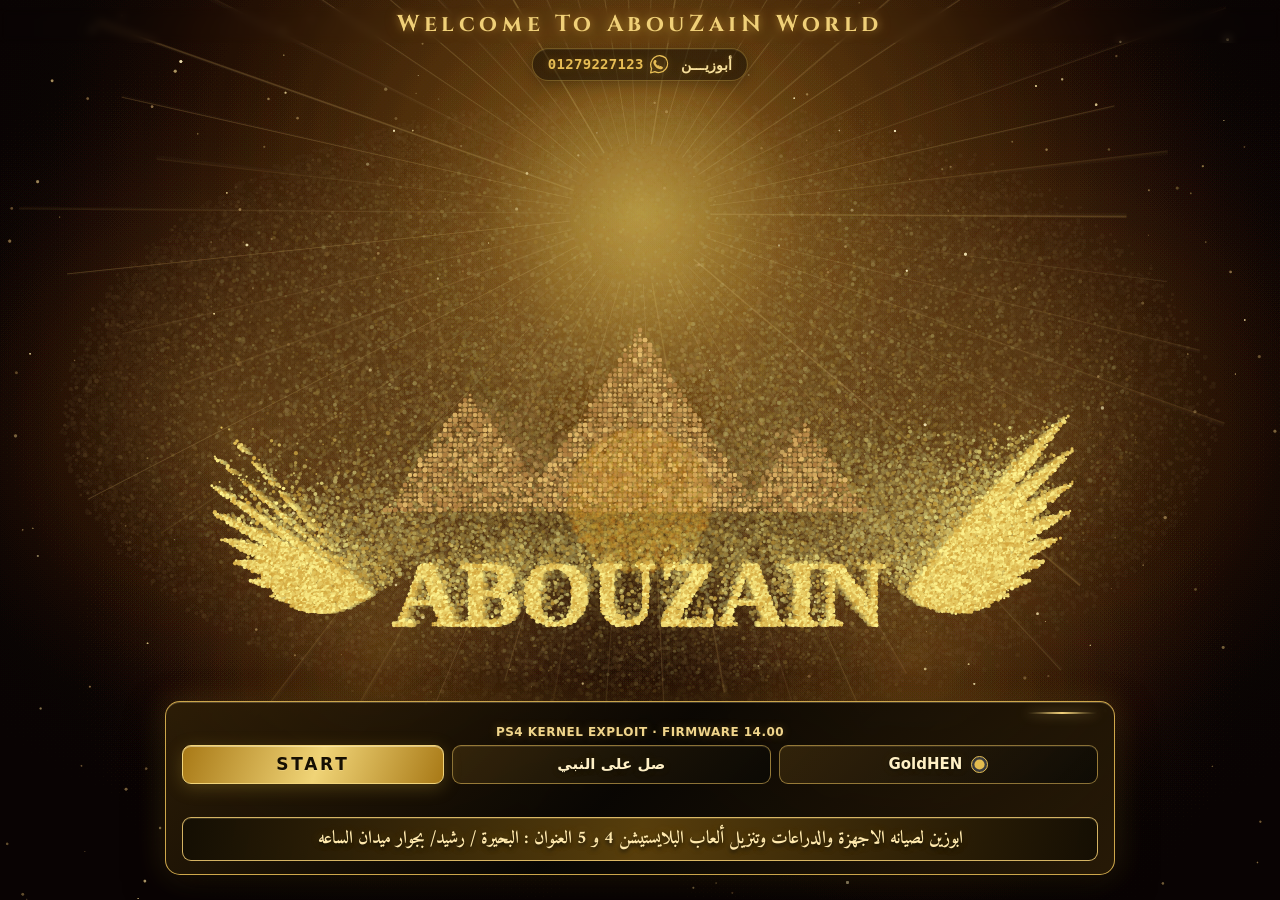
<file: index.html>
<!doctype html>
<html class="landing" lang="ar" dir="rtl">
  <head>
    <meta charset="utf-8" />
    <meta name="viewport" content="width=device-width,initial-scale=1" />
    <title>أبوزين لخدمات البلايستيشن</title>
    <!-- استدعاء خط عربي أصيل وعريق من جوجل (Amiri) ليعطي طابعا تراثيا فخما -->
    <link href="https://fonts.googleapis.com/css2?family=Amiri:ital,wght@0,700;1,700&family=Cinzel:wght@600;700;800;900&display=swap" rel="stylesheet">
    <link rel="stylesheet" href="style.css" />
    <style>
      /* ستايل الزرار بخط عتيق ولون الذهب العتيق الواضح والكبير */
      .matrix-sub-btn {
        display: block;
        width: 100%;
        margin-top: 14px;
        padding: 0.85em 1.2em;
        border: 2px solid #d4af37; /* إطار بلون الذهب العتيق */
        border-radius: 8px;
        background: rgba(30, 25, 10, 0.85); /* خلفية داكنة متناسقة تبرز الذهب */
        color: #f3e5ab; /* لون اللوز الذهبي العتيق والمضيء */
        font-family: 'Amiri', serif; /* خط عربي عتيق وعريق */
        font-size: 19px; /* حجم كبير وواضح جداً */
        font-weight: 700;
        line-height: 1.5;
        text-align: center;
        text-decoration: none;
        cursor: pointer;
        box-shadow: 0 0 18px rgba(212, 175, 55, 0.4); /* وهج ذهبي فخم */
        text-shadow: 0 2px 4px rgba(0, 0, 0, 0.8); /* ظل للنص لزيادة الوضوح والبروز */
        transition: all 0.3s ease;
      }
      .matrix-sub-btn:hover {
        background: #d4af37;
        color: #000000;
        box-shadow: 0 0 25px rgba(212, 175, 55, 0.8);
        border-color: #fff;
        transform: translateY(-2px);
      }

      /* Golden Core UI palette: replace the old green accents without
         changing layout, controls, form behavior, or exploit scripts. */
      .panel {
        border-color: rgba(212, 175, 55, 0.38);
        background: rgba(12, 9, 4, 0.78);
        box-shadow: 0 12px 34px rgba(0, 0, 0, 0.78),
                    0 0 22px rgba(201, 149, 12, 0.10),
                    inset 0 1px 0 rgba(255, 225, 150, 0.06);
      }
      .lede {
        color: #e8c76a;
        text-shadow: 0 0 9px rgba(212, 175, 55, 0.24);
      }
      .opt, .opt-auto {
        border: 1px solid rgba(201, 149, 12, 0.34);
        border-radius: 8px;
        background: linear-gradient(135deg, rgba(30, 23, 9, 0.78), rgba(8, 7, 4, 0.82));
        box-shadow: inset 0 1px 0 rgba(255, 225, 150, 0.035);
        color: #d8c18a;
      }
      .opt:hover, .opt-auto:hover {
        border-color: rgba(255, 215, 120, 0.72);
        background: linear-gradient(135deg, rgba(65, 46, 12, 0.58), rgba(15, 11, 5, 0.9));
        box-shadow: 0 0 13px rgba(212, 175, 55, 0.13),
                    inset 0 0 12px rgba(212, 175, 55, 0.045);
      }
      .opt input, .opt-auto input {
        accent-color: #d4af37;
      }
      .opt span, .opt-auto span {
        color: #f0e2bd;
      }
      .btn {
        border: 1px solid #c99b2e;
        border-radius: 8px;
        background: linear-gradient(135deg, #8f6816 0%, #d4af37 48%, #9b711b 100%);
        color: #160f02;
        font-weight: 800;
        letter-spacing: 0.16em;
        box-shadow: 0 4px 18px rgba(201, 149, 12, 0.22),
                    inset 0 1px 0 rgba(255, 244, 214, 0.42);
        text-shadow: 0 1px 0 rgba(255, 235, 175, 0.22);
      }
      .btn:hover, .btn:focus {
        background: linear-gradient(135deg, #f5dc8a 0%, #d4af37 52%, #b8860b 100%);
        color: #090601;
        border-color: #f7df98;
        box-shadow: 0 0 24px rgba(255, 204, 51, 0.38),
                    inset 0 1px 0 rgba(255, 255, 235, 0.55);
        outline: none;
      }
      .count {
        color: #d8b85a;
      }

      /* Correct Golden Core stacking: canvases are background layers,
         never normal-flow elements that push the page content downward. */
      html, body {
        min-height: 100%;
        background: #030200;
      }
      #rain, #core {
        position: fixed;
        inset: 0;
        display: block;
        width: 100vw;
        height: 100vh;
        max-width: none;
        pointer-events: none;
      }
      #rain { z-index: 0; }
      #core { z-index: 1; }

      #brand {
        position: relative;
        z-index: 4;
        background: rgba(8, 6, 2, 0.72);
        border-bottom-color: rgba(212, 175, 55, 0.25);
      }
      #brand b {
        color: #e5c15b;
        text-shadow: 0 0 10px rgba(212, 175, 55, 0.32);
      }
      /* Keep the Golden Core unobstructed and dock the controls beside it. */
      .shell {
        position: fixed;
        inset: 45px 0 0;
        z-index: 3;
        display: block;
        min-height: 0;
        padding: 0;
        pointer-events: none;
      }
      .panel {
        position: absolute;
        top: 50%;
        right: clamp(18px, 4.5vw, 76px);
        transform: translateY(-50%);
        width: min(310px, 28vw);
        max-height: calc(100vh - 100px);
        overflow-y: auto;
        padding: 21px;
        border: 1px solid rgba(226, 185, 75, 0.58);
        border-radius: 16px;
        background: linear-gradient(145deg, rgba(25, 18, 5, 0.91), rgba(5, 4, 2, 0.88));
        box-shadow: 0 18px 48px rgba(0, 0, 0, 0.62),
                    0 0 26px rgba(212, 175, 55, 0.17),
                    inset 0 1px 0 rgba(255, 230, 160, 0.13);
        backdrop-filter: blur(12px);
        pointer-events: auto;
      }
      .panel::before {
        content: "";
        display: block;
        width: 54px;
        height: 3px;
        margin: -2px auto 15px;
        border-radius: 99px;
        background: linear-gradient(90deg, transparent, #e4bd57, transparent);
        box-shadow: 0 0 12px rgba(228, 189, 87, 0.55);
      }
      .lede {
        margin-bottom: 1.1em;
        font-size: 13px;
      }
      .pick {
        display: grid;
        gap: 9px;
      }
      .opt, .opt-auto {
        margin: 0;
        padding: 11px 13px;
      }
      .btn {
        margin-top: 4px;
        padding: 0.95em 1.2em;
      }
      .matrix-sub-btn {
        margin-top: 5px;
        font-size: 16px;
      }
      .meme {
        position: absolute;
        top: 50%;
        left: clamp(18px, 5vw, 82px);
        transform: translateY(-50%);
        width: min(210px, 22vw);
        max-width: 24vw;
        z-index: 3;
        pointer-events: auto;
      }
      .golden-mark {
        position: fixed;
        z-index: 3;
        left: 50%;
        bottom: 8vh;
        transform: translateX(-50%);
        padding: 0.45em 1.1em;
        border: 1px solid rgba(255, 204, 51, 0.35);
        border-radius: 4px;
        background: rgba(10, 6, 0, 0.42);
        color: #ffcc33;
        font: 12px/1.4 Consolas, "Courier New", monospace;
        letter-spacing: 0.3em;
        text-transform: uppercase;
        white-space: nowrap;
        backdrop-filter: blur(2px);
        pointer-events: none;
      }
      .byline {
        z-index: 5;
        color: rgba(216, 184, 90, 0.72);
      }
      @media (max-width: 700px) {
        .shell {
          inset: 42px 0 0;
        }
        .panel {
          top: auto;
          right: 12px;
          bottom: 14px;
          transform: none;
          width: min(270px, calc(100vw - 24px));
          max-height: 44vh;
          padding: 14px;
          border-radius: 13px;
        }
        .panel::before {
          margin-bottom: 9px;
        }
        .lede {
          margin-bottom: 0.75em;
          font-size: 11px;
        }
        .opt, .opt-auto {
          padding: 8px 10px;
          font-size: 12px;
        }
        .btn {
          padding: 0.78em 1em;
        }
        .matrix-sub-btn {
          padding: 0.55em 0.8em;
          font-size: 13px;
          line-height: 1.35;
        }
        .meme {
          top: 43%;
          left: 50%;
          transform: translate(-50%, -50%);
          width: min(150px, 40vw);
          max-width: 40vw;
        }
        .golden-mark {
          bottom: calc(44vh + 22px);
          font-size: 9px;
        }
      }

      /* Final clean composition: controls float freely; only the service
         statement gets its own wide gold frame below the core. */
      html, body {
        width: 100%;
        min-height: 100%;
        overflow: hidden;
        scrollbar-width: none;
      }
      body::-webkit-scrollbar,
      html::-webkit-scrollbar {
        display: none;
        width: 0;
        height: 0;
      }
      .shell {
        position: fixed;
        inset: 45px 0 0;
        z-index: 4;
        pointer-events: none;
      }
      .panel {
        position: absolute;
        top: 46%;
        right: clamp(24px, 5vw, 90px);
        transform: translateY(-50%);
        width: min(330px, 30vw);
        max-height: none;
        overflow: visible;
        padding: 0;
        border: 0;
        border-radius: 0;
        background: transparent;
        box-shadow: none;
        backdrop-filter: none;
        pointer-events: auto;
      }
      .panel::before {
        display: none;
        content: none;
      }
      .lede {
        margin: 0 0 20px;
        color: #f2d47b;
        font-size: clamp(17px, 1.45vw, 21px);
        line-height: 1.5;
        font-weight: 700;
        text-shadow: 0 0 12px rgba(226, 185, 75, 0.38);
        text-align: center;
      }
      .pick {
        display: grid;
        gap: 13px;
        overflow: visible;
      }
      .opt, .opt-auto {
        display: flex;
        align-items: center;
        gap: 11px;
        margin: 0;
        padding: 12px 15px;
        border: 1px solid rgba(220, 179, 75, 0.48);
        border-radius: 9px;
        background: rgba(8, 6, 2, 0.28);
        color: #f4e6bd;
        font-size: clamp(16px, 1.3vw, 19px);
        line-height: 1.45;
        box-shadow: 0 0 12px rgba(212, 175, 55, 0.08);
      }
      .opt span, .opt-auto span {
        color: #fff0c5;
        font-size: inherit;
        font-weight: 700;
        text-shadow: 0 1px 5px #000, 0 0 8px rgba(212, 175, 55, 0.22);
      }
      .opt input, .opt-auto input {
        width: 19px;
        height: 19px;
        flex: 0 0 19px;
        accent-color: #e0b83f;
      }
      .btn {
        min-height: 48px;
        margin-top: 2px;
        padding: 10px 22px;
        border: 1px solid #f1d47a;
        border-radius: 9px;
        background: linear-gradient(135deg, #a87916, #f0d477 52%, #a87916);
        color: #130d02;
        font-size: 19px;
        font-weight: 900;
        letter-spacing: 0.13em;
        box-shadow: 0 5px 22px rgba(212, 175, 55, 0.22);
      }
      .count {
        margin: 0;
        color: #f0d477;
        font-size: 16px;
        text-shadow: 0 1px 5px #000;
      }
      .matrix-sub-btn {
        position: fixed;
        z-index: 6;
        left: 50%;
        bottom: clamp(24px, 6vh, 58px);
        transform: translateX(-50%);
        display: block;
        width: max-content;
        max-width: min(94vw, 1100px);
        margin: 0;
        padding: 15px 34px;
        border: 2px solid rgba(239, 202, 103, 0.9);
        border-radius: 13px;
        background: linear-gradient(100deg, rgba(24, 16, 3, 0.9), rgba(75, 52, 10, 0.86), rgba(24, 16, 3, 0.9));
        color: #ffe7a0;
        font-family: 'Amiri', serif;
        font-size: clamp(19px, 1.7vw, 25px);
        font-weight: 700;
        line-height: 1.5;
        text-align: center;
        text-decoration: none;
        white-space: nowrap;
        text-shadow: 0 2px 5px #000, 0 0 12px rgba(255, 207, 86, 0.35);
        box-shadow: 0 8px 30px rgba(0, 0, 0, 0.48),
                    0 0 22px rgba(212, 175, 55, 0.22),
                    inset 0 1px 0 rgba(255, 238, 190, 0.18);
        pointer-events: auto;
      }
      .matrix-sub-btn:hover {
        transform: translateX(-50%) translateY(-2px);
        border-color: #fff0b7;
        background: linear-gradient(100deg, rgba(66, 46, 8, 0.95), rgba(145, 104, 19, 0.92), rgba(66, 46, 8, 0.95));
        color: #fff5d7;
      }
      .golden-mark {
        display: none;
      }
      .byline {
        position: fixed;
        z-index: 6;
        top: 12px;
        left: 50%;
        transform: translateX(-50%);
        margin: 0;
        color: rgba(238, 205, 119, 0.9);
        font-size: 15px;
        text-shadow: 0 1px 6px #000;
        white-space: nowrap;
        pointer-events: none;
      }
      @media (max-width: 700px) {
        html, body {
          overflow: hidden;
        }
        .shell {
          inset: 42px 0 0;
        }
        .panel {
          top: 20px;
          right: 12px;
          transform: none;
          width: min(225px, 58vw);
        }
        .lede {
          margin-bottom: 12px;
          font-size: 15px;
        }
        .pick {
          gap: 8px;
        }
        .opt, .opt-auto {
          padding: 8px 9px;
          gap: 7px;
          font-size: 14px;
        }
        .opt input, .opt-auto input {
          width: 16px;
          height: 16px;
          flex-basis: 16px;
        }
        .btn {
          min-height: 42px;
          padding: 8px 16px;
          font-size: 17px;
        }
        .matrix-sub-btn {
          bottom: 18px;
          width: calc(100vw - 24px);
          max-width: none;
          padding: 10px 12px;
          font-size: 16px;
          line-height: 1.45;
          white-space: normal;
        }
        .byline {
          top: 8px;
          font-size: 12px;
        }
      }


      /* New visual canvas: independent background layer behind all controls. */
      .meme { display: none !important; }
      #stage {
        position: fixed;
        inset: 0;
        display: block;
        width: 100vw;
        height: 100vh;
        z-index: 0;
        pointer-events: none;
      }
      body {
        background: #0a0603;
      }
      #brand, .shell, .byline {
        position: relative;
        z-index: 4;
      }
      .shell {
        pointer-events: none;
      }
      .panel, .meme, .matrix-sub-btn {
        position: relative;
        z-index: 5;
        pointer-events: auto;
      }


      /* Centered control dock beneath the animated ABOUZAIN emblem */
      .shell {
        position: fixed;
        inset: 0;
        z-index: 5;
        min-height: 0;
        padding: 0;
        pointer-events: none;
      }
      .controls-cluster {
        position: absolute;
        left: 50%;
        bottom: clamp(14px, 2.8vh, 26px);
        transform: translateX(-50%);
        z-index: 6;
        display: grid;
        grid-template-columns: minmax(0, 1fr);
        gap: 11px;
        width: min(590px, 92vw);
        padding: 14px 17px 15px;
        border: 1px solid rgba(235, 195, 91, 0.76);
        border-radius: 15px;
        background: linear-gradient(135deg, rgba(48, 32, 7, 0.86), rgba(9, 7, 3, 0.91) 48%, rgba(43, 29, 7, 0.88));
        box-shadow: 0 12px 34px rgba(0, 0, 0, 0.58), 0 0 25px rgba(218, 171, 57, 0.2), inset 0 1px 0 rgba(255, 238, 185, 0.2);
        backdrop-filter: blur(8px);
        pointer-events: auto;
      }
      .controls-cluster::before {
        content: "";
        display: block;
        width: 72px;
        height: 2px;
        justify-self: center;
        margin: -2px 0 1px;
        border-radius: 50%;
        background: linear-gradient(90deg, transparent, #f3d27b, transparent);
        box-shadow: 0 0 12px rgba(243, 210, 123, 0.62);
      }
      .panel {
        position: static;
        inset: auto;
        transform: none;
        width: 100%;
        max-width: none;
        max-height: none;
        overflow: visible;
        margin: 0;
        padding: 0;
        border: 0;
        border-radius: 0;
        background: transparent;
        box-shadow: none;
        backdrop-filter: none;
        pointer-events: auto;
      }
      .panel::before { content: none; display: none; }
      .lede {
        margin: 0 0 8px;
        color: #f0d58b;
        font-size: 13px;
        line-height: 1.35;
        font-weight: 700;
        text-align: center;
        letter-spacing: 0.04em;
        text-shadow: 0 0 10px rgba(226, 185, 75, 0.32);
      }
      .pick {
        display: grid;
        grid-template-columns: minmax(0, 1fr) minmax(0, 1fr);
        align-items: stretch;
        gap: 8px 10px;
        margin: 0;
        overflow: visible;
      }
      .opt, .opt-auto {
        display: flex;
        align-items: center;
        justify-content: center;
        gap: 9px;
        min-width: 0;
        min-height: 42px;
        margin: 0;
        padding: 8px 11px;
        border: 1px solid rgba(226, 187, 91, 0.58);
        border-radius: 9px;
        background: linear-gradient(135deg, rgba(65, 47, 14, 0.68), rgba(11, 9, 5, 0.82));
        color: #fff0c5;
        font-size: clamp(14px, 1.2vw, 17px);
        line-height: 1.3;
        box-shadow: inset 0 1px 0 rgba(255, 236, 180, 0.1);
        text-align: center;
      }
      .opt span, .opt-auto span {
        color: #fff0c5;
        font-size: inherit;
        font-weight: 700;
        text-shadow: 0 1px 5px #000, 0 0 8px rgba(212, 175, 55, 0.22);
      }
      .opt input, .opt-auto input {
        flex: 0 0 17px;
        width: 17px;
        height: 17px;
        margin: 0;
        accent-color: #e3bc4f;
      }
      .btn {
        grid-column: 1 / -1;
        justify-self: center;
        width: min(220px, 100%);
        min-height: 43px;
        margin: 1px 0 0;
        padding: 8px 22px;
        border: 1px solid #f1d47a;
        border-radius: 9px;
        background: linear-gradient(110deg, #a87916, #f0d477 52%, #a87916);
        color: #160f02;
        font-size: 18px;
        font-weight: 900;
        letter-spacing: 0.16em;
        box-shadow: 0 4px 17px rgba(212, 175, 55, 0.25), inset 0 1px 0 rgba(255, 248, 220, 0.48);
        text-shadow: 0 1px 0 rgba(255, 235, 175, 0.3);
      }
      .btn:hover, .btn:focus {
        background: linear-gradient(110deg, #f5dc8a, #d4af37 52%, #b8860b);
        color: #090601;
        border-color: #fff0b7;
        box-shadow: 0 0 22px rgba(255, 204, 51, 0.35);
        outline: none;
      }
      .count {
        grid-column: 1 / -1;
        margin: 0;
        color: #efd17a;
        font-size: 13px;
        line-height: 1.2;
        text-align: center;
      }
      .matrix-sub-btn {
        position: static;
        display: block;
        width: 100%;
        max-width: none;
        margin: 0;
        padding: 9px 13px;
        border: 1px solid rgba(238, 202, 111, 0.75);
        border-radius: 9px;
        background: linear-gradient(100deg, rgba(20, 14, 3, 0.95), rgba(103, 73, 14, 0.83), rgba(20, 14, 3, 0.95));
        color: #ffe9ad;
        font-family: 'Amiri', serif;
        font-size: clamp(16px, 1.45vw, 20px);
        font-weight: 700;
        line-height: 1.45;
        text-align: center;
        text-decoration: none;
        white-space: normal;
        text-shadow: 0 2px 5px #000, 0 0 10px rgba(255, 207, 86, 0.3);
        box-shadow: inset 0 1px 0 rgba(255, 238, 190, 0.15);
        transition: background 0.25s ease, border-color 0.25s ease, color 0.25s ease;
      }
      .matrix-sub-btn:hover {
        transform: none;
        border-color: #fff0b7;
        background: linear-gradient(100deg, rgba(66, 46, 8, 0.96), rgba(145, 104, 19, 0.93), rgba(66, 46, 8, 0.96));
        color: #fff8df;
      }
      @media (max-width: 700px) {
        .controls-cluster {
          bottom: 10px;
          width: min(560px, calc(100vw - 20px));
          gap: 8px;
          padding: 10px 11px 11px;
          border-radius: 12px;
        }
        .controls-cluster::before { width: 54px; }
        .lede { margin-bottom: 6px; font-size: 11px; }
        .pick { gap: 6px 7px; }
        .opt, .opt-auto {
          min-height: 37px;
          gap: 6px;
          padding: 7px 6px;
          font-size: 12px;
        }
        .opt input, .opt-auto input {
          flex-basis: 15px;
          width: 15px;
          height: 15px;
        }
        .btn { min-height: 38px; font-size: 16px; }
        .matrix-sub-btn { padding: 7px 9px; font-size: 14px; line-height: 1.35; }
      }
      @media (max-height: 650px) and (min-width: 701px) {
        .controls-cluster { bottom: 8px; gap: 6px; padding: 8px 12px; }
        .lede { margin-bottom: 4px; font-size: 11px; }
        .pick { gap: 5px 8px; }
        .opt, .opt-auto { min-height: 34px; padding: 5px 9px; font-size: 13px; }
        .btn { min-height: 35px; padding: 5px 16px; font-size: 15px; }
        .matrix-sub-btn { padding: 6px 10px; font-size: 15px; }
      }

    
      /* Desktop: place GoldHEN, auto-download and Start side by side. */
      @media (min-width: 701px) {
        .controls-cluster {
          width: min(950px, 86vw);
          bottom: clamp(18px, 2.8vh, 26px);
          gap: 9px;
          padding: 12px 16px 13px;
        }
        .lede {
          margin-bottom: 5px;
          font-size: 12px;
        }
        .pick {
          grid-template-columns: minmax(0, 1fr) minmax(0, 1fr) minmax(120px, 0.82fr);
          gap: 8px;
          align-items: center;
        }
        .opt, .opt-auto {
          min-height: 39px;
          padding: 7px 9px;
          font-size: 15px;
        }
        .btn {
          grid-column: auto;
          justify-self: stretch;
          width: 100%;
          min-height: 39px;
          margin: 0;
          padding: 7px 12px;
          font-size: 17px;
        }
        .count {
          grid-column: 1 / -1;
        }
        .matrix-sub-btn {
          padding: 8px 12px;
          font-size: 18px;
        }
      }
      @media (max-width: 700px) {
        .pick {
          grid-template-columns: minmax(0, 1fr) minmax(0, 1fr);
        }
        .btn {
          grid-column: 1 / -1;
          justify-self: center;
          width: min(220px, 100%);
        }
      }

    
      /* Lock the service line inside the centered dock in every pointer state. */
      .controls-cluster > a.matrix-sub-btn,
      .controls-cluster > a.matrix-sub-btn:link,
      .controls-cluster > a.matrix-sub-btn:visited,
      .controls-cluster > a.matrix-sub-btn:hover,
      .controls-cluster > a.matrix-sub-btn:focus,
      .controls-cluster > a.matrix-sub-btn:active {
        position: static !important;
        inset: auto !important;
        top: auto !important;
        right: auto !important;
        bottom: auto !important;
        left: auto !important;
        transform: none !important;
        display: block !important;
        float: none !important;
        clear: both !important;
        box-sizing: border-box !important;
        width: 100% !important;
        min-width: 0 !important;
        max-width: 100% !important;
        margin: 0 auto !important;
        justify-self: stretch !important;
        align-self: stretch !important;
        text-align: center !important;
        white-space: normal !important;
        transition: background 0.25s ease, border-color 0.25s ease, color 0.25s ease !important;
      }
      .controls-cluster {
        display: flex !important;
        flex-direction: column !important;
        align-items: stretch !important;
      }
      .controls-cluster > .panel,
      .controls-cluster > a.matrix-sub-btn {
        flex: 0 0 auto !important;
        width: 100% !important;
      }
      @media (max-width: 700px) {
        .controls-cluster > a.matrix-sub-btn {
          width: 100% !important;
          max-width: 100% !important;
          font-size: 14px !important;
          padding: 7px 9px !important;
        }
      }

    
      /* Center the title and contact details in a clean, balanced header. */
      #brand {
        position: fixed !important;
        top: 8px !important;
        right: 0 !important;
        bottom: auto !important;
        left: 0 !important;
        z-index: 12 !important;
        display: flex !important;
        align-items: center !important;
        justify-content: center !important;
        width: 100% !important;
        min-height: 34px;
        margin: 0 !important;
        padding: 3px 12px !important;
        border: 0 !important;
        background: transparent !important;
        text-align: center !important;
        direction: ltr !important;
        transform: none !important;
        box-sizing: border-box !important;
        pointer-events: none;
      }
      #brand b {
        display: inline-block;
        margin: 0 auto !important;
        color: #f0d078 !important;
        font-family: 'Cinzel', Georgia, serif;
        font-size: clamp(18px, 2vw, 23px) !important;
        font-weight: 700 !important;
        letter-spacing: 0.2em !important;
        line-height: 1.25 !important;
        text-align: center !important;
        text-shadow: 0 0 8px rgba(238, 190, 75, 0.46), 0 0 20px rgba(212, 158, 38, 0.2) !important;
      }
      .byline {
        position: fixed !important;
        top: 48px !important;
        right: auto !important;
        bottom: auto !important;
        left: 50% !important;
        transform: translateX(-50%) !important;
        z-index: 12 !important;
        display: inline-flex !important;
        flex-direction: row !important;
        align-items: center !important;
        justify-content: center !important;
        gap: 12px !important;
        width: max-content !important;
        max-width: calc(100vw - 24px) !important;
        margin: 0 !important;
        padding: 6px 15px !important;
        border: 1px solid rgba(218, 176, 75, 0.38);
        border-radius: 999px;
        background: rgba(10, 7, 2, 0.5);
        color: #f1d58e !important;
        font: 600 14px/1.4 "Segoe UI", Tahoma, sans-serif !important;
        letter-spacing: 0.02em !important;
        text-align: center !important;
        white-space: nowrap !important;
        direction: rtl !important;
        box-shadow: 0 2px 14px rgba(0, 0, 0, 0.28), inset 0 1px 0 rgba(255, 225, 150, 0.08);
        pointer-events: auto !important;
        box-sizing: border-box !important;
      }
      .byline-name {
        color: #f7df9b;
        line-height: 1;
        text-shadow: 0 0 8px rgba(220, 177, 70, 0.3);
      }
      .whatsapp-contact {
        display: inline-flex !important;
        align-items: center !important;
        justify-content: center !important;
        gap: 6px !important;
        margin: 0 !important;
        padding: 0 !important;
        color: #e7bd55 !important;
        font: 700 14px/1.2 Consolas, "DejaVu Sans Mono", monospace !important;
        text-decoration: none !important;
        white-space: nowrap !important;
        text-shadow: 0 0 8px rgba(224, 178, 61, 0.3);
        transition: color 0.2s ease, text-shadow 0.2s ease;
      }
      .whatsapp-contact:hover,
      .whatsapp-contact:focus-visible {
        color: #fff0bd !important;
        text-shadow: 0 0 12px rgba(255, 214, 110, 0.62);
        outline: none;
      }
      .whatsapp-gold-icon {
        display: block;
        flex: 0 0 19px;
        width: 19px;
        height: 19px;
        color: currentColor;
        filter: drop-shadow(0 0 4px rgba(231, 189, 85, 0.35));
      }
      @media (max-width: 700px) {
        #brand {
          top: 5px !important;
          min-height: 28px;
        }
        #brand b {
          font-size: 17px !important;
          letter-spacing: 0.16em !important;
        }
        .byline {
          top: 38px !important;
          gap: 8px !important;
          padding: 5px 11px !important;
          font-size: 12px !important;
        }
        .whatsapp-contact {
          font-size: 12px !important;
        }
        .whatsapp-gold-icon {
          flex-basis: 17px;
          width: 17px;
          height: 17px;
        }
      }

    </style>
  </head>
  <body>
    <!-- New Pyramids / Sunrise / Wings visual layer -->
    <canvas id="stage" aria-hidden="true"></canvas>

    <!-- Every run starts from here. The referrer guard in jb.js arms the chain
         only when it was reached from this page, so that a browser restoring
         its last session cannot re-run it unattended. -->
    <div id="brand"><b>Welcome To AbouZaiN World</b></div>

    <div class="shell">

      <!-- One centered control dock beneath the animated ABOUZAIN emblem. -->
      <section class="controls-cluster" aria-label="خيارات التشغيل وخدمات أبوزين">
        <main class="panel">
          <p class="lede">PS4 kernel exploit &middot; firmware 14.00</p>
          <form class="pick" id="pick">
            <label class="opt">
              <input type="radio" name="payload" value="goldhen" checked />
              <span>GoldHEN</span>
            </label>
            <label class="opt opt-auto">
              
              <span>صل على النبي</span>
            </label>
            <button class="btn" type="submit">start</button>
            <p class="count" id="count"></p>
          </form>
        </main>
        <a href="#" class="matrix-sub-btn">ابوزين لصيانه الاجهزة والدراعات وتنزيل ألعاب البلايستيشن 4 و 5 العنوان : البحيرة / رشيد/ بجوار ميدان الساعه</a>
      </section>
    </div>

    <div class="byline" aria-label="بيانات التواصل">
      <span class="byline-name">أبوزيـــن</span>
      <a class="whatsapp-contact" href="https://wa.me/201279227123" target="_blank" rel="noopener noreferrer" aria-label="تواصل مع أبوزين عبر واتساب">
        <svg class="whatsapp-gold-icon" viewBox="0 0 24 24" aria-hidden="true" focusable="false">
          <path d="M20.1 3.9A11.35 11.35 0 0 0 2.2 17.2L1 22.5l5.4-1.4A11.35 11.35 0 0 0 20.1 3.9Z"
                fill="none" stroke="currentColor" stroke-width="1.65" stroke-linecap="round" stroke-linejoin="round"/>
          <path d="M8.2 7.1c-.3-.7-.7-.7-1-.7h-.8c-.3 0-.7.1-.9.5-.3.4-1.1 1.1-1.1 2.7s1.1 3.1 1.3 3.3c.2.2 2.1 3.3 5.1 4.5 2.5 1 3 .8 3.6.7.5-.1 1.7-.7 1.9-1.4.2-.7.2-1.2.1-1.4-.1-.1-.3-.2-.7-.4l-2.1-1c-.3-.1-.5-.2-.7.2-.2.3-.8 1-1-1-.2-.2-.4-.2-.7-.1-.3.2-1.1.4-2.1-.5-.8-.7-1.3-1.6-1.5-1.9-.2-.3 0-.5.1-.7l.5-.6c.2-.2.2-.4.3-.6.1-.2 0-.4 0-.6l-.9-2.1Z"
                fill="currentColor"/>
        </svg>
        <span dir="ltr">01279227123</span>
      </a>
    </div>

    <!-- Pyramids, sunrise and wings visual effect; separate from exploit logic. -->
    <script>
(() => {
  const canvas = document.getElementById('stage');
  const ctx = canvas.getContext('2d');
  const brandLogo = new Image();
  brandLogo.src = 'abouzain-logo.png';
  let W, H, dpr, CX, CY;

  function resize() {
    dpr = Math.min(window.devicePixelRatio || 1, 2);
    W = window.innerWidth;
    H = window.innerHeight;
    CX = W / 2;
    CY = H * 0.46;
    canvas.width = W * dpr;
    canvas.height = H * dpr;
    canvas.style.width = W + 'px';
    canvas.style.height = H + 'px';
    ctx.setTransform(dpr, 0, 0, dpr, 0, 0);
  }

  const FONT_FAMILY = "'Cinzel', 'Times New Roman', serif";

  function sampleAlphaPoints(drawFn, step) {
    const off = document.createElement('canvas');
    off.width = W; off.height = H;
    const octx = off.getContext('2d');
    drawFn(octx);
    const img = octx.getImageData(0, 0, W, H).data;
    const points = [];
    for (let y = 0; y < H; y += step) {
      for (let x = 0; x < W; x += step) {
        if (img[(y * W + x) * 4 + 3] > 120) points.push({ x, y });
      }
    }
    return points;
  }

  /* =======================================================================
   * WING SHAPE: a fan of tapered feather "petals" radiating from a
   * shoulder point, sweeping outward with the tip curling upward -- the
   * classic winged-disk silhouette, built from basic bezier petals so it
   * needs no external art.
   * ===================================================================== */
  function drawWing(octx, originX, originY, dir, u) {
    const FEATHERS = 9;
    for (let i = 0; i < FEATHERS; i++) {
      const frac = i / (FEATHERS - 1);
      const angleDeg = 8 + (-48 - 8) * frac;       // 8deg (inner, near level) to -48deg (outer, swept up)
      const angle = angleDeg * Math.PI / 180;
      const length = u * (0.95 + 1.85 * frac);
      const width = u * (0.62 - 0.3 * frac);

      const tipX = originX + dir * Math.cos(angle) * length;
      const tipY = originY + Math.sin(angle) * length;

      const perp = angle + Math.PI / 2;
      const cx1 = (originX + tipX) / 2 + Math.cos(perp) * width * 0.5;
      const cy1 = (originY + tipY) / 2 + Math.sin(perp) * width * 0.5;
      const cx2 = (originX + tipX) / 2 - Math.cos(perp) * width * 0.5;
      const cy2 = (originY + tipY) / 2 - Math.sin(perp) * width * 0.5;

      octx.beginPath();
      octx.moveTo(originX, originY);
      octx.quadraticCurveTo(cx1, cy1, tipX, tipY);
      octx.quadraticCurveTo(cx2, cy2, originX, originY);
      octx.closePath();
      octx.fill();
    }
  }

  /* =======================================================================
   * SAMPLING: pyramids, sun, the name, and its two wings
   * ===================================================================== */
  let pyramidPts = [];
  let sunPts = [];
  let sunRestCenter = { x: 0, y: 0 };
  let sunHiddenY = 0;
  let sunRadius = 0;
  let nameWingPts = []; // { dx, dy } relative to the emblem center (CX, emblemCY)
  let emblemCenter = { x: 0, y: 0 };

  function buildTargets() {
    const u = Math.min(W, H) * 0.1;
    const baseY = CY + u * 1.1;

    const pyramids = [
      { cx: CX - u * 1.9, halfW: u * 0.95, height: u * 1.35 },
      { cx: CX,           halfW: u * 1.35, height: u * 2.05 },
      { cx: CX + u * 1.85, halfW: u * 0.7, height: u * 1.0 },
    ];

    const step = Math.max(2, Math.floor(u / 16));
    pyramidPts = sampleAlphaPoints(octx => {
      octx.fillStyle = '#fff';
      for (const p of pyramids) {
        octx.beginPath();
        octx.moveTo(p.cx - p.halfW, baseY);
        octx.lineTo(p.cx + p.halfW, baseY);
        octx.lineTo(p.cx, baseY - p.height);
        octx.closePath();
        octx.fill();
      }
    }, step);

    // --- sun: sampled once at its RESTING (fully risen) position; the
    // rise/set cycle just moves this whole point cloud up and down later
    sunRadius = u * 0.85;
    sunRestCenter = { x: CX, y: baseY - pyramids[1].height - sunRadius * 1.5 };
    sunHiddenY = baseY - sunRadius * 0.15;

    const sunStep = Math.max(2, Math.floor(sunRadius / 24));
    const rawSun = sampleAlphaPoints(octx => {
      octx.fillStyle = '#fff';
      octx.beginPath();
      octx.arc(sunRestCenter.x, sunRestCenter.y, sunRadius, 0, Math.PI * 2);
      octx.fill();
    }, sunStep);
    sunPts = rawSun.map(p => ({ dx: p.x - sunRestCenter.x, dy: p.y - sunRestCenter.y }));

    // --- the name, below the pyramids, flanked by two wings ---------------
    const nameFontSize = u * 1.05;
    const nameY = baseY + u * 1.0;

    // measure the name first so the wings know where its edges are
    const measureCanvas = document.createElement('canvas');
    const mctx = measureCanvas.getContext('2d');
    mctx.font = `700 ${nameFontSize}px ${FONT_FAMILY}`;
    const nameHalfWidth = mctx.measureText('ABOUZAIN').width / 2;

    emblemCenter = { x: CX, y: nameY };

    const nameStep = Math.max(2, Math.floor(nameFontSize / 60));
    const rawShape = sampleAlphaPoints(octx => {
      octx.fillStyle = '#fff';

      // the name itself
      octx.font = `700 ${nameFontSize}px ${FONT_FAMILY}`;
      octx.textAlign = 'center';
      octx.textBaseline = 'middle';
      octx.fillText('ABOUZAIN', CX, nameY);

      // two mirrored wings, shoulders just outside the name's edges
      const shoulderGap = u * 0.25;
      drawWing(octx, CX + nameHalfWidth + shoulderGap, nameY - u * 0.1, 1, u);
      drawWing(octx, CX - nameHalfWidth - shoulderGap, nameY - u * 0.1, -1, u);
    }, nameStep);

    nameWingPts = rawShape.map(p => ({ dx: p.x - emblemCenter.x, dy: p.y - emblemCenter.y }));
  }

  /* =======================================================================
   * GRAINS
   * ===================================================================== */
  let grains = [];
  let dust = [];
  let stars = [];
  let startTime = 0;
  let settled = false;
  let settleTime = 0;

  const VORTEX_DURATION = 1.5;
  const SETTLE_DURATION = 1.25;
  const MAX_PEEL_DELAY = 1.0;

  function vortexFields() {
    return {
      vortexRadius: 100 + Math.random() * Math.min(W, H) * 0.45,
      vortexAngle: Math.random() * Math.PI * 2,
      vortexSpeed: (0.6 + Math.random() * 1.0) * (Math.random() < 0.5 ? 1 : -1),
      peelDelay: Math.random() * MAX_PEEL_DELAY,
    };
  }

  function buildGrains() {
    const pyramidGrains = pyramidPts.map(p => ({
      kind: 'pyramid', baseX: p.x, baseY: p.y,
      ...vortexFields(), size: 1.0 + Math.random() * 1.5, hueShift: Math.random(),
    }));

    const sunGrains = sunPts.map(p => ({
      kind: 'sun', dx: p.dx, dy: p.dy,
      ...vortexFields(), size: 1.0 + Math.random() * 1.6, hueShift: Math.random(),
    }));

    const emblemGrains = nameWingPts.map(p => ({
      kind: 'emblem', dx: p.dx, dy: p.dy,
      ...vortexFields(), size: 0.9 + Math.random() * 1.3, hueShift: Math.random(),
    }));

    grains = pyramidGrains.concat(sunGrains, emblemGrains);
  }

  function buildDust(count) {
    dust = Array.from({ length: count }, () => ({
      x: Math.random() * W, y: Math.random() * H,
      vx: (Math.random() - 0.5) * 6, vy: (Math.random() - 0.5) * 6,
      size: 0.5 + Math.random() * 1.1,
      alpha: 0.07 + Math.random() * 0.12,
    }));
    stars = Array.from({ length: Math.max(90, Math.floor(W * H / 11000)) }, () => ({
      x: Math.random() * W,
      y: Math.random() * H,
      size: 0.35 + Math.random() * 1.25,
      phase: Math.random() * Math.PI * 2,
      speed: 0.35 + Math.random() * 1.2,
      alpha: 0.18 + Math.random() * 0.62,
    }));
  }

  /* Golden cosmic sky: soft nebula clouds, a warm atmospheric halo and
     delicate radial rays behind the pyramids. Decorative only. */
  function drawGoldenSky(t) {
    ctx.save();
    ctx.globalCompositeOperation = 'screen';

    const halo = ctx.createRadialGradient(
      sunRestCenter.x, sunRestCenter.y, 2,
      sunRestCenter.x, sunRestCenter.y, Math.max(W, H) * 0.56
    );
    halo.addColorStop(0, 'rgba(255, 174, 48, 0.24)');
    halo.addColorStop(0.22, 'rgba(181, 105, 24, 0.13)');
    halo.addColorStop(0.58, 'rgba(89, 49, 13, 0.075)');
    halo.addColorStop(1, 'rgba(0, 0, 0, 0)');
    ctx.fillStyle = halo;
    ctx.fillRect(0, 0, W, H);

    const cloudSpots = [
      [0.18, 0.48, 0.31, 0.19], [0.80, 0.48, 0.34, 0.20],
      [0.30, 0.72, 0.25, 0.16], [0.72, 0.73, 0.27, 0.17],
      [0.50, 0.30, 0.25, 0.15]
    ];
    for (let i = 0; i < cloudSpots.length; i++) {
      const [px, py, rx, ry] = cloudSpots[i];
      const drift = Math.sin(t * 0.11 + i * 1.7) * 10;
      const x = W * px + drift;
      const y = H * py;
      const radius = Math.max(W * rx, H * ry);
      const mist = ctx.createRadialGradient(x, y, 0, x, y, radius);
      mist.addColorStop(0, 'rgba(202, 119, 31, 0.075)');
      mist.addColorStop(0.48, 'rgba(139, 78, 23, 0.035)');
      mist.addColorStop(1, 'rgba(0, 0, 0, 0)');
      ctx.fillStyle = mist;
      ctx.fillRect(x - radius, y - radius, radius * 2, radius * 2);
    }

    // Fine sunburst rays, kept subtle so the logo and pyramid silhouettes stay clear.
    ctx.translate(sunRestCenter.x, sunRestCenter.y);
    const rayCount = 54;
    for (let i = 0; i < rayCount; i++) {
      const angle = (Math.PI * 2 * i / rayCount) + Math.sin(t * 0.18 + i) * 0.012;
      const inner = sunRadius * 0.92;
      const outer = Math.max(W, H) * (0.38 + (i % 4) * 0.035);
      const shimmer = 0.025 + (0.5 + 0.5 * Math.sin(t * 0.8 + i * 1.9)) * 0.035;
      ctx.beginPath();
      ctx.moveTo(Math.cos(angle) * inner, Math.sin(angle) * inner);
      ctx.lineTo(Math.cos(angle) * outer, Math.sin(angle) * outer);
      ctx.strokeStyle = `rgba(255, 190, 82, ${shimmer})`;
      ctx.lineWidth = i % 6 === 0 ? 1.35 : 0.65;
      ctx.stroke();
    }
    ctx.restore();

    // Tiny distant stars with a slow natural twinkle.
    ctx.save();
    ctx.globalCompositeOperation = 'screen';
    for (const s of stars) {
      const a = s.alpha * (0.58 + 0.42 * Math.sin(t * s.speed + s.phase));
      ctx.beginPath();
      ctx.fillStyle = `rgba(255, 205, 112, ${a})`;
      ctx.arc(s.x, s.y, s.size, 0, Math.PI * 2);
      ctx.fill();
    }
    ctx.restore();
  }

  function easeOutCubic(x) { return 1 - Math.pow(1 - x, 3); }
  function easeInCubic(x) { return x * x * x; }
  function easeInOutCubic(x) { return x < 0.5 ? 4 * x * x * x : 1 - Math.pow(-2 * x + 2, 3) / 2; }
  function clamp(v, a, b) { return Math.max(a, Math.min(b, v)); }

  function pyramidColor(hueShift, alpha) {
    const r = Math.round(170 + hueShift * 60), g = Math.round(120 + hueShift * 70), b = Math.round(60 + hueShift * 50);
    return `rgba(${r}, ${g}, ${b}, ${alpha})`;
  }
  function sunColor(hueShift, alpha) {
    const r = Math.round(235 + hueShift * 20), g = Math.round(140 + hueShift * 90), b = Math.round(30 + hueShift * 60);
    return `rgba(${r}, ${g}, ${b}, ${alpha})`;
  }
  function emblemColor(hueShift, alpha) {
    const r = Math.round(210 + hueShift * 45), g = Math.round(165 + hueShift * 80), b = Math.round(60 + hueShift * 85);
    return `rgba(${r}, ${g}, ${b}, ${alpha})`;
  }

  /* =======================================================================
   * SUNRISE CYCLE: rise -> arrival pulse -> hold -> set -> pause -> repeat.
   * Driven purely by (elapsed time mod cycle length), so it loops forever
   * with no state flags to desync.
   * ===================================================================== */
  const RISE = 6.5, PULSE = 1.1, HOLD = 9, SET = 5, PAUSE = 1.5;
  const CYCLE_TOTAL = RISE + HOLD + SET + PAUSE;

  function sunPhase(cycleT) {
    if (cycleT < RISE) {
      const p = easeOutCubic(cycleT / RISE);
      return { y: sunHiddenY + (sunRestCenter.y - sunHiddenY) * p, visible: p, pulseBoost: 0 };
    }
    const afterRise = cycleT - RISE;
    const pulseBoost = afterRise < PULSE ? (1 - afterRise / PULSE) : 0;
    if (afterRise < HOLD) {
      return { y: sunRestCenter.y, visible: 1, pulseBoost };
    }
    const settingT = afterRise - HOLD;
    if (settingT < SET) {
      const p = easeInCubic(settingT / SET);
      return { y: sunRestCenter.y + (sunHiddenY - sunRestCenter.y) * p, visible: 1 - p, pulseBoost: 0 };
    }
    return { y: sunHiddenY, visible: 0, pulseBoost: 0 };
  }

  /* =======================================================================
   * RENDER
   * ===================================================================== */
  function draw(now) {
    const t = (now - startTime) / 1000;

    ctx.fillStyle = 'rgba(10, 6, 3, 0.16)';
    ctx.fillRect(0, 0, W, H);
    drawGoldenSky(t);

    for (const d of dust) {
      d.x += d.vx * 0.016; d.y += d.vy * 0.016;
      if (d.x < 0) d.x += W; if (d.x > W) d.x -= W;
      if (d.y < 0) d.y += H; if (d.y > H) d.y -= H;
      ctx.beginPath();
      ctx.fillStyle = `rgba(230, 190, 120, ${d.alpha})`;
      ctx.arc(d.x, d.y, d.size, 0, Math.PI * 2);
      ctx.fill();
    }

    const cycleT = settled ? (t - settleTime) % CYCLE_TOTAL : 0;
    const sun = sunPhase(cycleT);
    const sunBreath = Math.sin(t * 1.3) * 0.06;
    const sunScale = 1 + sunBreath + sun.pulseBoost * 0.4;
    const sunAlphaScale = clamp(sun.visible, 0.12, 1);

    const namePulse = 1 + Math.sin(t * 1.6) * 0.05;

    let allSettled = true;

    for (const g of grains) {
      let x, y, alpha, size = g.size, colorFn = pyramidColor;
      const peelStart = VORTEX_DURATION + g.peelDelay;

      if (t < peelStart) {
        const angle = g.vortexAngle + g.vortexSpeed * t;
        const wob = g.vortexRadius * (1 - 0.15 * Math.sin(t * 2 + g.vortexAngle));
        x = CX + Math.cos(angle) * wob;
        y = CY + Math.sin(angle) * wob * 0.55;
        alpha = 0.5;
        allSettled = false;
      } else {
        const localT = Math.min(1, (t - peelStart) / SETTLE_DURATION);
        if (localT < 1) allSettled = false;
        const eased = easeInOutCubic(localT);

        let tx, ty, alphaMul = 1;
        if (g.kind === 'pyramid') {
          tx = g.baseX; ty = g.baseY; colorFn = pyramidColor;
        } else if (g.kind === 'sun') {
          tx = sunRestCenter.x + g.dx * sunScale;
          ty = sun.y + g.dy * sunScale;
          colorFn = sunColor;
          alphaMul = sunAlphaScale;
          size = g.size * (1 + sun.pulseBoost * 0.5);
        } else {
          tx = emblemCenter.x + g.dx * namePulse;
          ty = emblemCenter.y + g.dy * namePulse;
          colorFn = emblemColor;
        }

        const vortexAngleAtPeel = g.vortexAngle + g.vortexSpeed * peelStart;
        const curAngle = vortexAngleAtPeel + g.vortexSpeed * localT * (1 - eased) * 2;
        const curRadius = g.vortexRadius * (1 - eased);
        const vx = CX + Math.cos(curAngle) * curRadius;
        const vy = CY + Math.sin(curAngle) * curRadius * 0.55;

        x = vx + (tx - vx) * eased;
        y = vy + (ty - vy) * eased;
        alpha = (0.5 + eased * 0.5) * alphaMul;
      }

      ctx.beginPath();
      ctx.fillStyle = colorFn(g.hueShift, alpha);
      ctx.arc(x, y, size, 0, Math.PI * 2);
      ctx.fill();
    }

    // The transparent AbouZain emblem rides the same sunrise curve as the old sun.
    // The original particle disc remains underneath it to preserve the animated golden core.
    if (brandLogo.complete && brandLogo.naturalWidth > 0 && sun.visible > 0.005) {
      const logoSize = sunRadius * 2.18 * sunScale;
      ctx.save();
      ctx.globalAlpha = clamp(sun.visible, 0, 1);
      ctx.shadowColor = 'rgba(255, 173, 42, 0.88)';
      ctx.shadowBlur = 24 + sun.pulseBoost * 28;
      ctx.drawImage(brandLogo, sunRestCenter.x - logoSize / 2, sun.y - logoSize / 2, logoSize, logoSize);
      ctx.restore();
    }

    if (allSettled && !settled) { settled = true; settleTime = t; }

    if (settled) {
      const glowT = Math.min(1, (t - settleTime) / 1.2);
      ctx.save();
      ctx.globalCompositeOperation = 'screen';
      const sunGlowStrength = (0.22 + sun.pulseBoost * 0.55) * sunAlphaScale * glowT;
      const grad = ctx.createRadialGradient(sunRestCenter.x, sun.y, 0, sunRestCenter.x, sun.y, Math.max(W, H) * 0.3);
      grad.addColorStop(0, `rgba(255, 170, 60, ${sunGlowStrength})`);
      grad.addColorStop(1, 'rgba(255, 170, 60, 0)');
      ctx.fillStyle = grad;
      ctx.fillRect(0, 0, W, H);

      const nameGlow = ctx.createRadialGradient(emblemCenter.x, emblemCenter.y, 0, emblemCenter.x, emblemCenter.y, Math.max(W, H) * 0.22);
      nameGlow.addColorStop(0, `rgba(230, 180, 90, ${0.1 * glowT})`);
      nameGlow.addColorStop(1, 'rgba(230, 180, 90, 0)');
      ctx.fillStyle = nameGlow;
      ctx.fillRect(0, 0, W, H);
      ctx.restore();
    }

    requestAnimationFrame(draw);
  }

  function start() {
    ctx.fillStyle = '#0a0603';
    ctx.fillRect(0, 0, W, H);
    buildTargets();
    buildGrains();
    buildDust(150);
    settled = false;
    startTime = performance.now();
    requestAnimationFrame(draw);
  }

  window.addEventListener('resize', () => { resize(); start(); });
  resize();
  start();
})();
    </script>
        <script src="launch.js"></script>
  </body>
</html>
</file>
<file: style.css>
/* afterglow -- shared styling for the landing page and the run page with Matrix Rain. */

:root {
  --bg: #000000;
  --panel: rgba(10, 15, 12, 0.85); /* خلفية زجاجية شفافة تظهر تحتها الماتريكس بوضوح */
  --sunk: rgba(5, 10, 7, 0.9);
  --line: #0a3d1c;

  --fg: #c8ced8;
  --bright: #ffffff;
  --dim: #7c8798;
  --faint: #4d5765;

  --ok: #010c03;
  --bad: #ff4d4d;
  --warn: #ffcc00;

  --sans: "Segoe UI", system-ui, sans-serif;
  --mono: Consolas, "DejaVu Sans Mono", monospace;
}

* {
  box-sizing: border-box;
}

html,
body {
  margin: 0;
  padding: 0;
  min-height: 100%;
  background: var(--bg);
  color: var(--fg);
  font: 15px/1.45 var(--sans);
  overflow-x: hidden;
}

/* --- Matrix Canvas Background --- */
#matrix {
  position: fixed;
  inset: 0;
  display: block;
  z-index: 1; /* خلف جميع العناصر */
  pointer-events: none;
}

/* --- Brand Bar العلوي --- */
#brand {
  position: relative;
  z-index: 2;
  padding: 10px;
  border-bottom: 1px solid var(--line);
  background: rgba(0, 10, 4, 0.85);
  backdrop-filter: blur(4px);
  text-align: center;
}

#brand b {
  color: var(--ok);
  font-size: 16px;
  font-weight: 700;
  letter-spacing: 0.18em;
  text-shadow: 0 0 10px rgba(255, 251, 0, 0.719);
}

.byline {
  position: fixed;
  bottom: 9px;
  left: 11px;
  z-index: 9;
  margin: 0;
  color: var(--faint);
  font: 11px/1 var(--mono);
  letter-spacing: 0.06em;
}

/* --- الصفحة الرئيسية وتوسيط المحتوى فوق الماتريكس --- */
.shell {
  position: relative;
  z-index: 2;
  display: flex;
  align-items: center;
  justify-content: center;
  flex-wrap: wrap;
  gap: 35px;
  min-height: calc(100vh - 45px);
  padding: 28px 20px 46px;
}

.meme {
  width: 250px;
  max-width: 42vw;
  height: auto;
  border-radius: 8px;
  border: 1px solid var(--line);
  box-shadow: 0 0 20px rgba(252, 214, 1, 0.884);
}

.panel {
  width: 320px;
  background: var(--panel);
  backdrop-filter: blur(6px);
  padding: 24px;
  border-radius: 10px;
  border: 1px solid var(--line);
  box-shadow: 0 10px 30px rgba(0, 0, 0, 0.8), 0 0 15px rgba(0, 255, 65, 0.1);
}

.lede {
  margin: 0 0 1.5em;
  color: var(--ok);
  font-size: 13px;
  letter-spacing: 0.06em;
  text-align: center;
  font-weight: 600;
  text-transform: uppercase;
  text-shadow: 0 0 5px rgba(0, 7, 2, 0.4);
}

.pick {
  margin: 0;
}

.opt {
  display: block;
  margin-bottom: 10px;
  padding: 12px 14px;
  border: 1px solid var(--line);
  border-radius: 6px;
  background: var(--sunk);
  cursor: pointer;
  transition: all 0.2s ease;
}

.opt:hover {
  border-color: var(--ok);
  background: rgba(0, 255, 65, 0.05);
}

.opt input {
  margin: 0 10px 0 0;
  vertical-align: middle;
  accent-color: var(--ok);
}

.opt span {
  vertical-align: middle;
  color: var(--bright);
  font-weight: 500;
}

.opt-auto {
  margin-top: 16px;
  border-style: dashed;
  background: transparent;
  color: var(--dim);
  font-size: 14px;
}

.btn {
  display: block;
  width: 100%;
  margin-top: 18px;
  padding: 0.9em 1.4em;
  border: 1px solid var(--ok);
  border-radius: 6px;
  background: rgba(0, 255, 65, 0.15);
  color: var(--ok);
  font: 700 15px/1 var(--sans);
  letter-spacing: 0.12em;
  cursor: pointer;
  box-shadow: 0 0 15px rgba(0, 0, 0, 0.3);
  text-transform: uppercase;
  transition: all 0.2s ease;
}

.btn:hover,
.btn:focus {
  background: var(--ok);
  color: #000;
  box-shadow: 0 0 25px rgba(0, 0, 0, 0.7);
  outline: none;
}

.count {
  margin: 12px 0 0;
  min-height: 1.2em;
  color: var(--ok);
  font: 12px/1.2 var(--mono);
  text-align: center;
}

/* --- Run Page Styles (صفحة التنفيذ) --- */
#spin {
  position: fixed;
  top: calc(50% + 20px);
  left: 50%;
  width: 46px;
  height: 46px;
  margin: -23px 0 0 -23px;
  border: 4px solid var(--line);
  border-top-color: var(--ok);
  border-radius: 50%;
  animation: spin 0.9s linear infinite;
  box-shadow: 0 0 15px rgba(0, 0, 0, 0.4);
  z-index: 5;
}

@keyframes spin {
  to { transform: rotate(360deg); }
}

#msg {
  position: fixed;
  top: 50%;
  left: 0;
  right: 0;
  transform: translateY(-50%);
  display: none;
  text-align: center;
  font-size: 16px;
  z-index: 5;
}

#wrap { padding: 0; }
#state, #out { display: none; }

body.done #spin, body.fail #spin { display: none; }
body.fail #msg { display: block; color: var(--bad); }
body.done #msg { display: block; color: var(--ok); font-weight: 700; letter-spacing: 2px; text-shadow: 0 0 10px rgba(0, 255, 65, 0.6); }

body.log {
  display: flex;
  flex-direction: column;
  height: 100vh;
}
body.log #spin, body.log #msg { display: none; }
body.log #wrap {
  position: relative;
  z-index: 2;
  display: flex;
  flex-direction: column;
  flex: 1;
  min-height: 0;
  padding: 14px 18px 30px;
}
body.log #state { display: block; margin: 0 0 8px; font-size: 22px; font-weight: 700; color: var(--bright); }
body.log #out {
  display: block;
  flex: 1;
  min-height: 0;
  overflow-y: auto;
  padding: 10px 12px;
  border: 1px solid var(--line);
  border-radius: 5px;
  background: var(--panel);
  backdrop-filter: blur(6px);
  font: 12px/1.45 var(--mono);
  white-space: pre-wrap;
  box-shadow: inset 0 0 15px rgba(0, 255, 65, 0.1);
}

#ramBox {
  position: relative;
  z-index: 2;
  overflow: hidden;
  padding: 5px 10px;
  border-bottom: 1px solid var(--line);
  background: rgba(5, 10, 7, 0.9);
  color: var(--ok);
  font: 11px/1.4 var(--mono);
  white-space: nowrap;
}

.notice {
  margin: 1em 0;
  padding: 0.7em 1em;
  border: 2px solid var(--bad);
  background: #2a1414;
  color: #f99;
  font: 700 20px/1.4 var(--sans);
}

.ok { color: var(--ok); }
.bad { color: var(--bad); }
.warn { color: var(--warn); }
code { color: #9fb3d0; }


/* --- Golden Core decorative background --- */
#rain,
#core {
  position: fixed;
  inset: 0;
  display: block;
  width: 100%;
  height: 100%;
  pointer-events: none;
}

#rain { z-index: 1; }
#core { z-index: 1; }

.golden-mark {
  position: fixed;
  left: 50%;
  bottom: 8vh;
  z-index: 3;
  transform: translateX(-50%);
  padding: 0.45em 1.1em;
  border: 1px solid rgba(255, 204, 51, 0.35);
  border-radius: 4px;
  background: rgba(10, 6, 0, 0.35);
  color: #ffcc33;
  font: 12px/1.4 Consolas, "Courier New", monospace;
  letter-spacing: 0.3em;
  text-transform: uppercase;
  white-space: nowrap;
  backdrop-filter: blur(1px);
  pointer-events: none;
}


/* ABOUZAIN Golden Sky visual finish (landing page only).
   Shared run-page and exploit status styles above are intentionally untouched. */
html.landing,
html.landing body {
  background: #080400;
  color: #f4e6bd;
}
html.landing #stage {
  background: radial-gradient(ellipse at 50% 24%, #2b1805 0%, #100900 42%, #030201 100%);
}
html.landing .meme {
  display: none !important;
}
html.landing .controls-cluster {
  border-color: rgba(245, 199, 91, 0.82);
  box-shadow: 0 14px 38px rgba(0, 0, 0, 0.62),
              0 0 30px rgba(226, 165, 45, 0.24),
              inset 0 1px 0 rgba(255, 238, 185, 0.22);
}
html.landing .matrix-sub-btn {
  border-color: rgba(244, 207, 116, 0.86);
}
</file>
